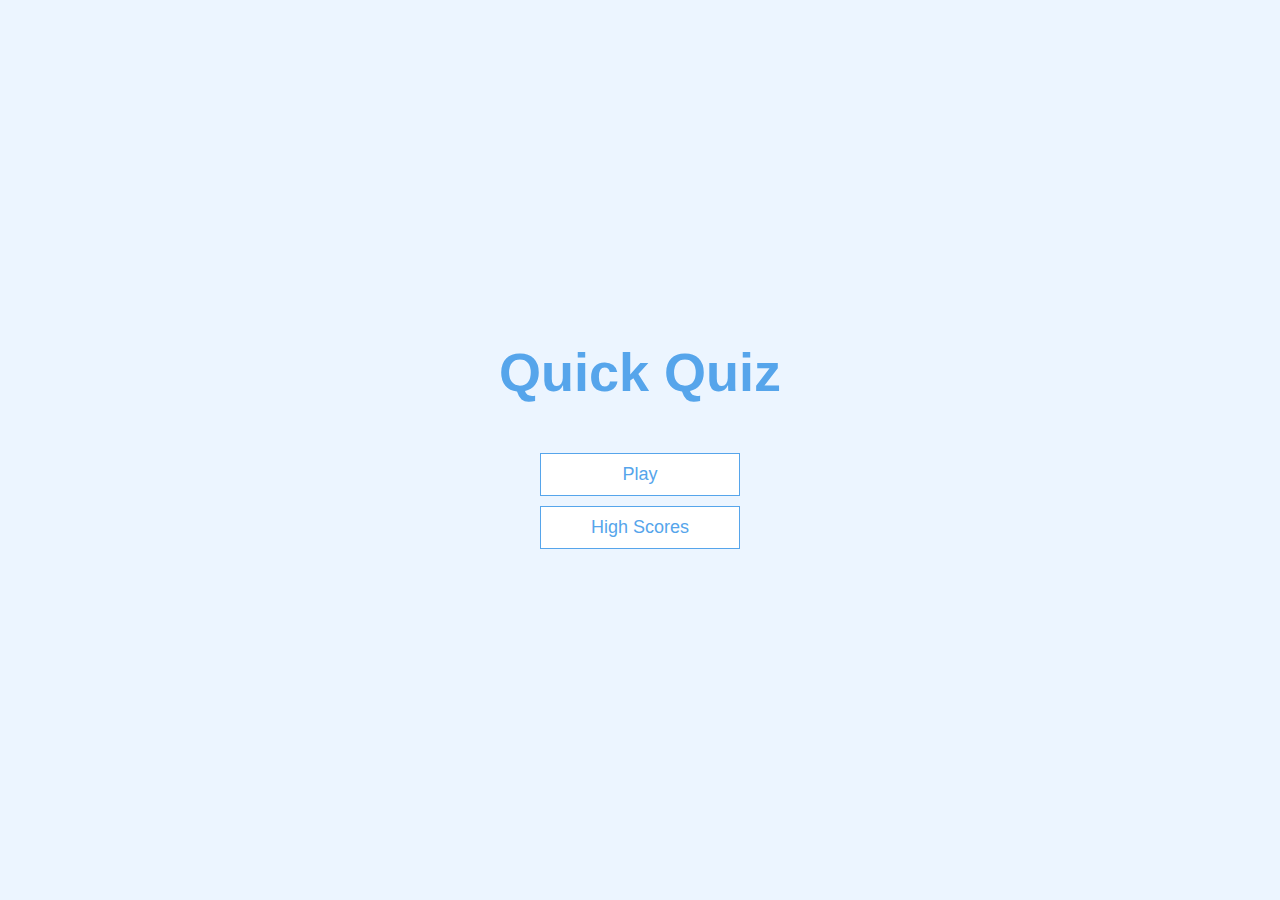
<file: index.html>
<!DOCTYPE html>
<html lang="en">
  <head>
    <meta charset="UTF-8" />
    <meta name="viewport" content="width=device-width, initial-scale=1.0" />
    <meta http-equiv="X-UA-Compatible" content="ie=edge" />
    <title>Quick Quiz</title>
    <link rel="stylesheet" href="app.css" />
  </head>
  <body>
    <div class="container">
      <div id="home" class="flex-center flex-column">
        <h1>Quick Quiz</h1>
        <a class="btn" href="/pages/game.html">Play</a>
        <a class="btn" href="/pages/highscores.html">High Scores</a>
      </div>
    </div>
  </body>
</html>
</file>
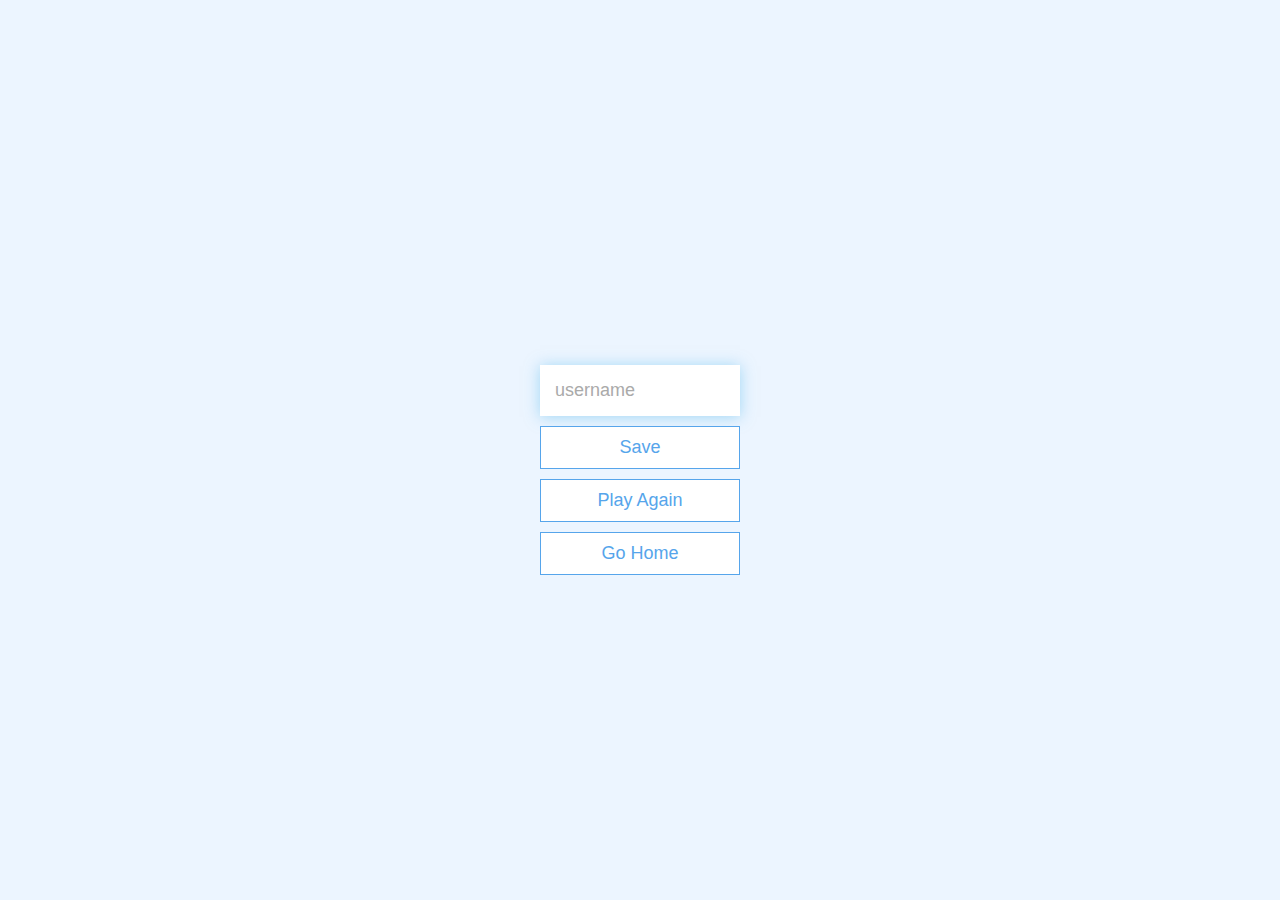
<file: end.html>
<!DOCTYPE html>
<html lang="en">
  <head>
    <meta charset="UTF-8" />
    <meta name="viewport" content="width=device-width, initial-scale=1.0" />
    <meta http-equiv="X-UA-Compatible" content="ie=edge" />
    <title>Congrats!</title>
    <link rel="stylesheet" href="app.css" />
  </head>
  <body>
    <div class="container">
      <div id="end" class="flex-center flex-column">
        <h1 id="finalScore"></h1>
        <form>
          <input
            type="text"
            name="username"
            id="username"
            placeholder="username"
          />
          <button
            type="submit"
            class="btn"
            id="saveScoreBtn"
            onclick="saveHighScore(event)"
            disabled
          >
            Save
          </button>
        </form>
        <a class="btn" href="/game.html">Play Again</a>
        <a class="btn" href="/">Go Home</a>
      </div>
    </div>
    <script src="end.js"></script>
  </body>
</html>
</file>
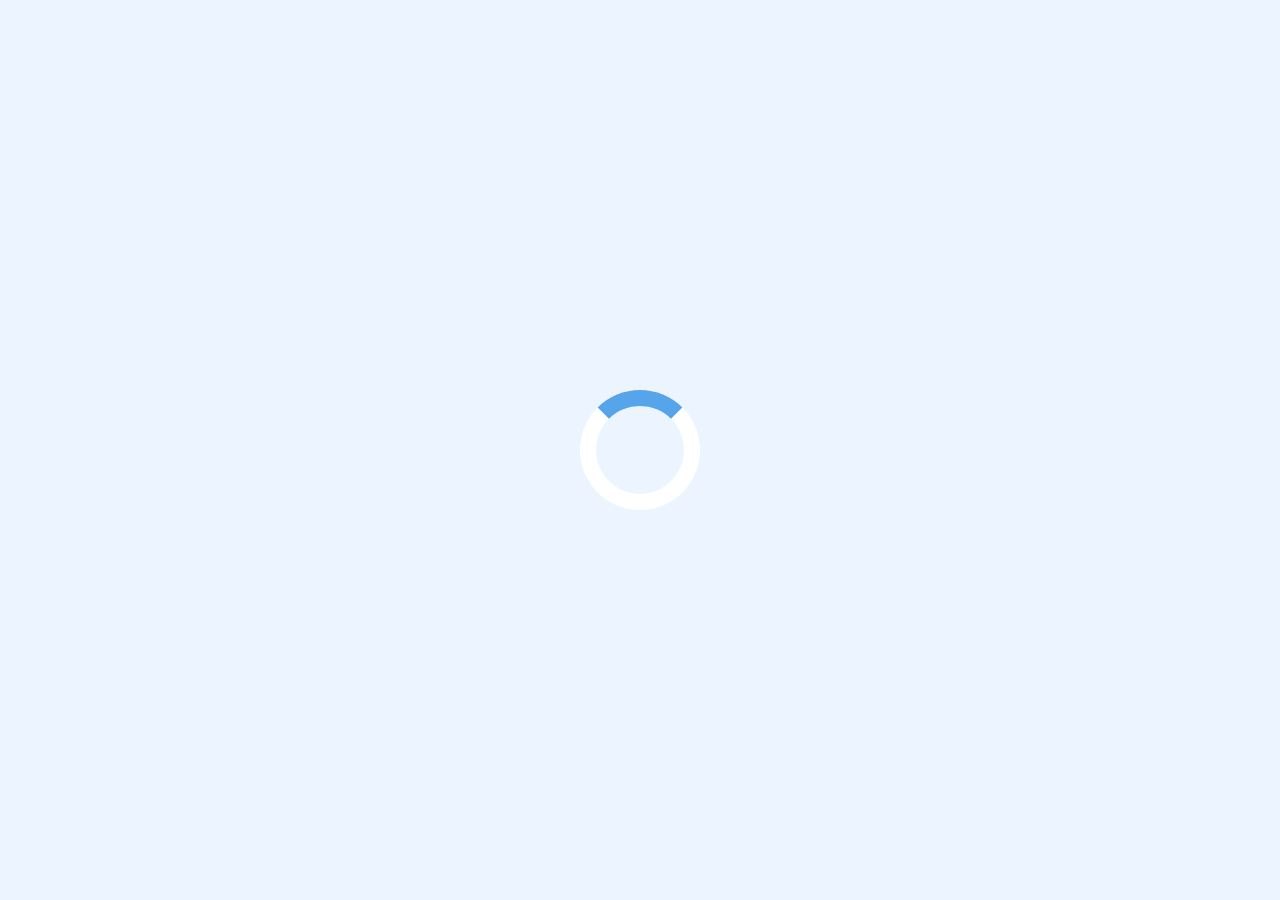
<file: game.html>
<!DOCTYPE html>
<html lang="en">
  <head>
    <meta charset="UTF-8" />
    <meta name="viewport" content="width=device-width, initial-scale=1.0" />
    <meta http-equiv="X-UA-Compatible" content="ie=edge" />
    <title>Quick Quiz - Play</title>
    <link rel="stylesheet" href="app.css" />
    <link rel="stylesheet" href="game.css" />
  </head>
  <body>
    <div class="container">
      <div id="loader"></div>
      <div id="game" class="justify-center flex-column hidden">
        <div id="hud">
          <div id="hud-item">
            <p id="progressText" class="hud-prefix">
              Question
            </p>
            <div id="progressBar">
              <div id="progressBarFull"></div>
            </div>
          </div>
          <div id="hud-item">
            <p class="hud-prefix">
              Score
            </p>
            <h1 class="hud-main-text" id="score">
              0
            </h1>
          </div>
        </div>
        <h2 id="question"></h2>
        <div class="choice-container">
          <p class="choice-prefix">A</p>
          <p class="choice-text" data-number="1"></p>
        </div>
        <div class="choice-container">
          <p class="choice-prefix">B</p>
          <p class="choice-text" data-number="2"></p>
        </div>
        <div class="choice-container">
          <p class="choice-prefix">C</p>
          <p class="choice-text" data-number="3"></p>
        </div>
        <div class="choice-container">
          <p class="choice-prefix">D</p>
          <p class="choice-text" data-number="4"></p>
        </div>
      </div>
    </div>
    <script src="game.js"></script>
  </body>
</html>
</file>
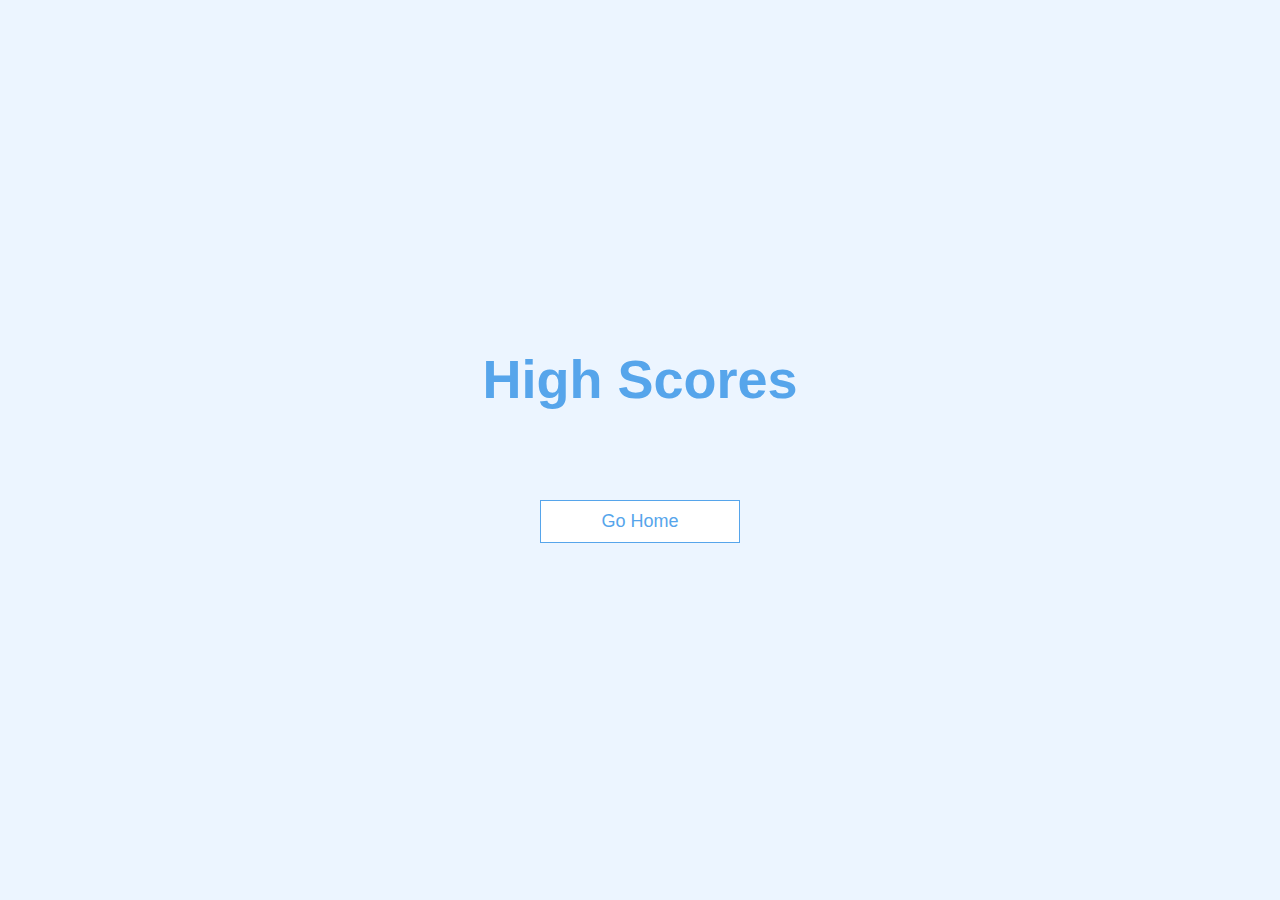
<file: highscores.html>
<!DOCTYPE html>
<html lang="en">
  <head>
    <meta charset="UTF-8" />
    <meta http-equiv="X-UA-Compatible" content="IE=edge" />
    <meta name="viewport" content="width=device-width, initial-scale=1.0" />
    <title>Quick Quiz - Play</title>
    <link rel="stylesheet" href="app.css" />
    <link rel="stylesheet" href="highscores.css" />
  </head>
  <body>
    <div class="container">
      <div id="highScores" class="flex-center flex-column">
        <h1 id="finalScore">High Scores</h1>
        <ul id="highScoresList"></ul>
        <a href="/" class="btn">Go Home</a>
      </div>
    </div>

    <script src="highscores.js"></script>
  </body>
</html>
</file>
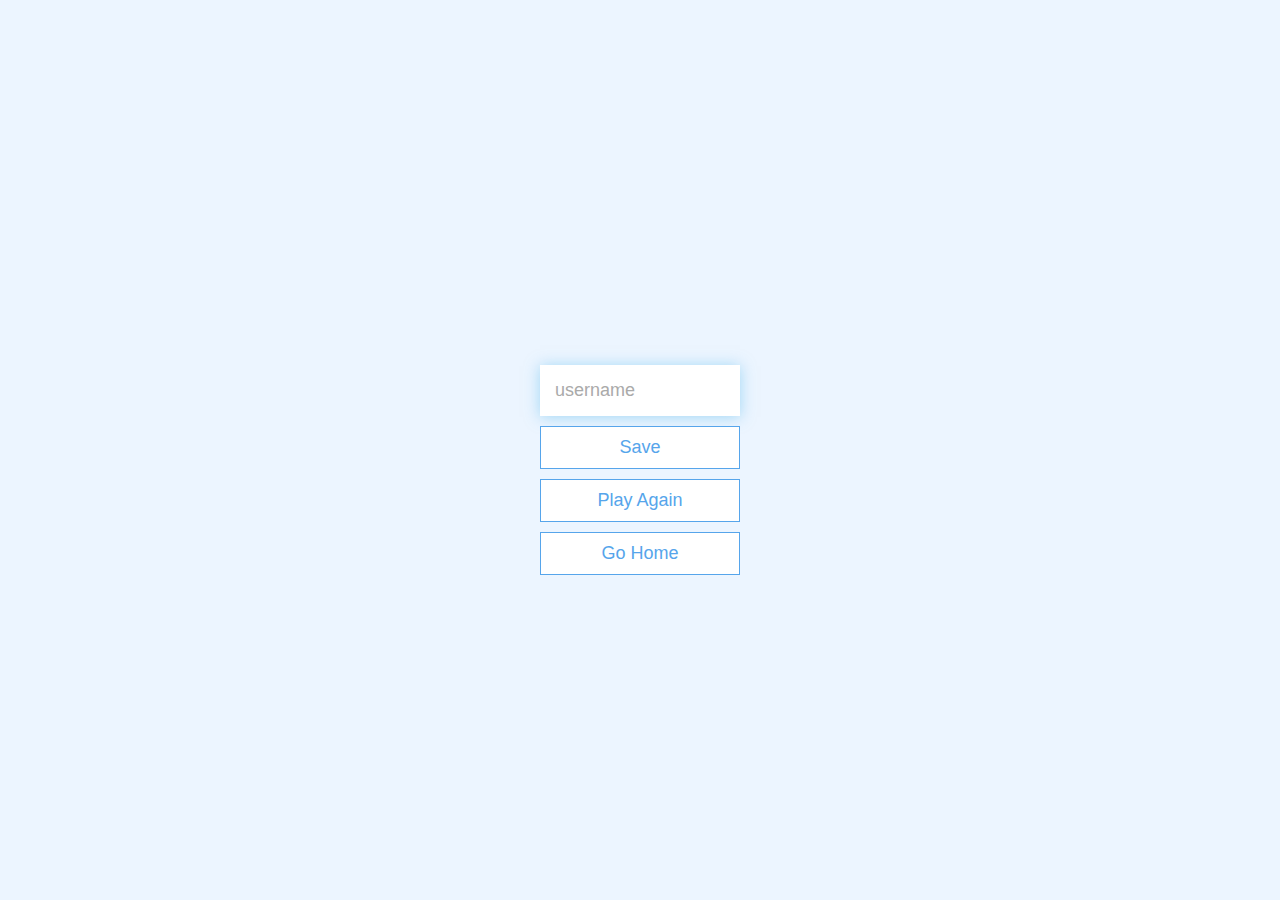
<file: pages/end.html>
<!DOCTYPE html>
<html lang="en">
  <head>
    <meta charset="UTF-8" />
    <meta name="viewport" content="width=device-width, initial-scale=1.0" />
    <meta http-equiv="X-UA-Compatible" content="ie=edge" />
    <title>Congrats!</title>
    <link rel="stylesheet" href="../app.css" />
  </head>
  <body>
    <div class="container">
      <div id="end" class="flex-center flex-column">
        <h1 id="finalScore"></h1>
        <form>
          <input
            type="text"
            name="username"
            id="username"
            placeholder="username"
          />
          <button
            type="submit"
            class="btn"
            id="saveScoreBtn"
            onclick="saveHighScore(event)"
            disabled
          >
            Save
          </button>
        </form>
        <a class="btn" href="../pages/game.html">Play Again</a>
        <a class="btn" href="/">Go Home</a>
      </div>
    </div>
    <script src="../scripts/end.js"></script>
  </body>
</html>
</file>
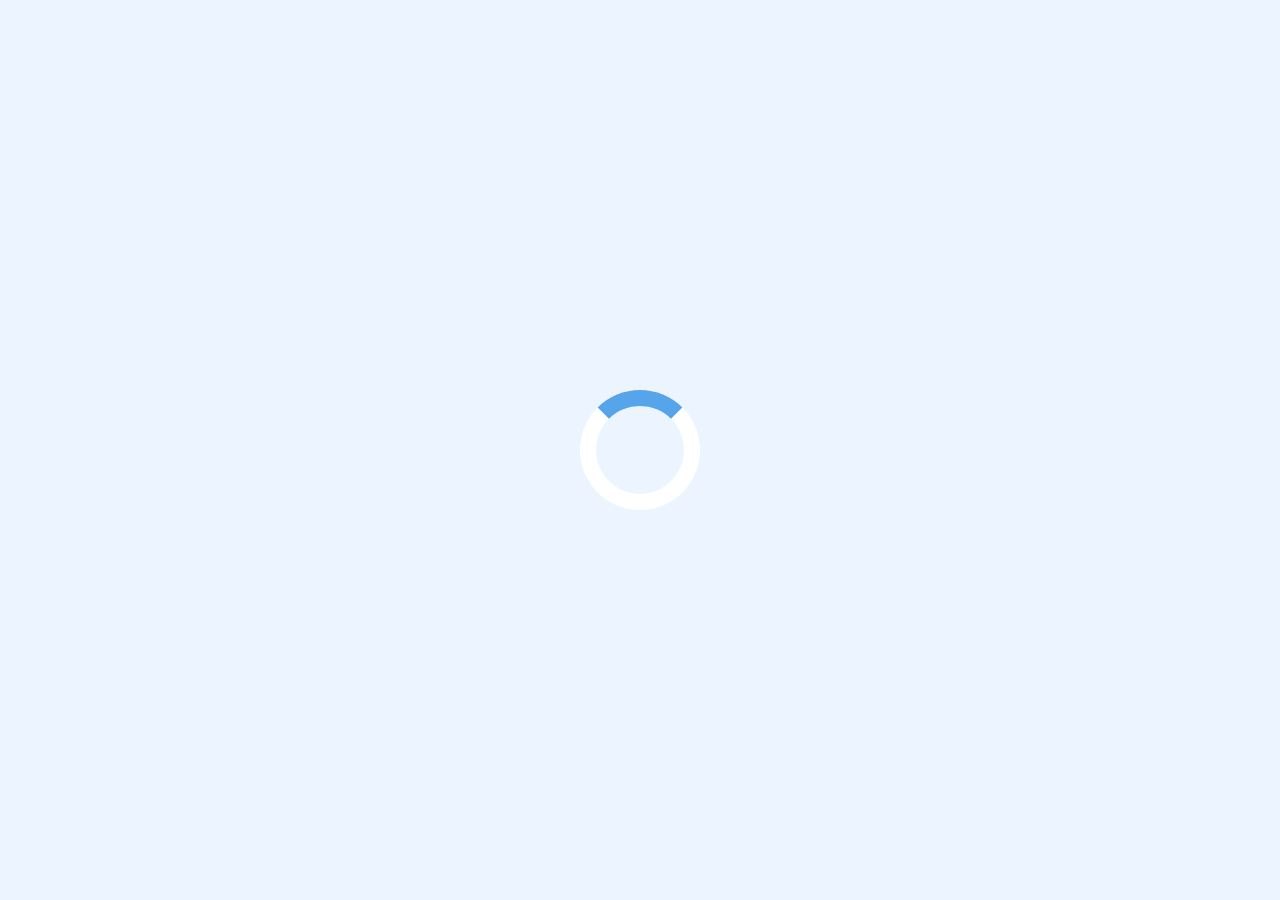
<file: pages/game.html>
<!DOCTYPE html>
<html lang="en">
  <head>
    <meta charset="UTF-8" />
    <meta name="viewport" content="width=device-width, initial-scale=1.0" />
    <meta http-equiv="X-UA-Compatible" content="ie=edge" />
    <title>Quick Quiz - Play</title>
    <link rel="stylesheet" href="../app.css" />
    <link rel="stylesheet" href="../styles/game.css" />
  </head>
  <body>
    <div class="container">
      <div id="loader"></div>
      <div id="game" class="justify-center flex-column hidden">
        <div id="hud">
          <div id="hud-item">
            <p id="progressText" class="hud-prefix">
              Question
            </p>
            <div id="progressBar">
              <div id="progressBarFull"></div>
            </div>
          </div>
          <div id="hud-item">
            <p class="hud-prefix">
              Score
            </p>
            <h1 class="hud-main-text" id="score">
              0
            </h1>
          </div>
        </div>
        <h2 id="question"></h2>
        <div class="choice-container">
          <p class="choice-prefix">A</p>
          <p class="choice-text" data-number="1"></p>
        </div>
        <div class="choice-container">
          <p class="choice-prefix">B</p>
          <p class="choice-text" data-number="2"></p>
        </div>
        <div class="choice-container">
          <p class="choice-prefix">C</p>
          <p class="choice-text" data-number="3"></p>
        </div>
        <div class="choice-container">
          <p class="choice-prefix">D</p>
          <p class="choice-text" data-number="4"></p>
        </div>
      </div>
    </div>
    <script src="../scripts/game.js"></script>
  </body>
</html>
</file>
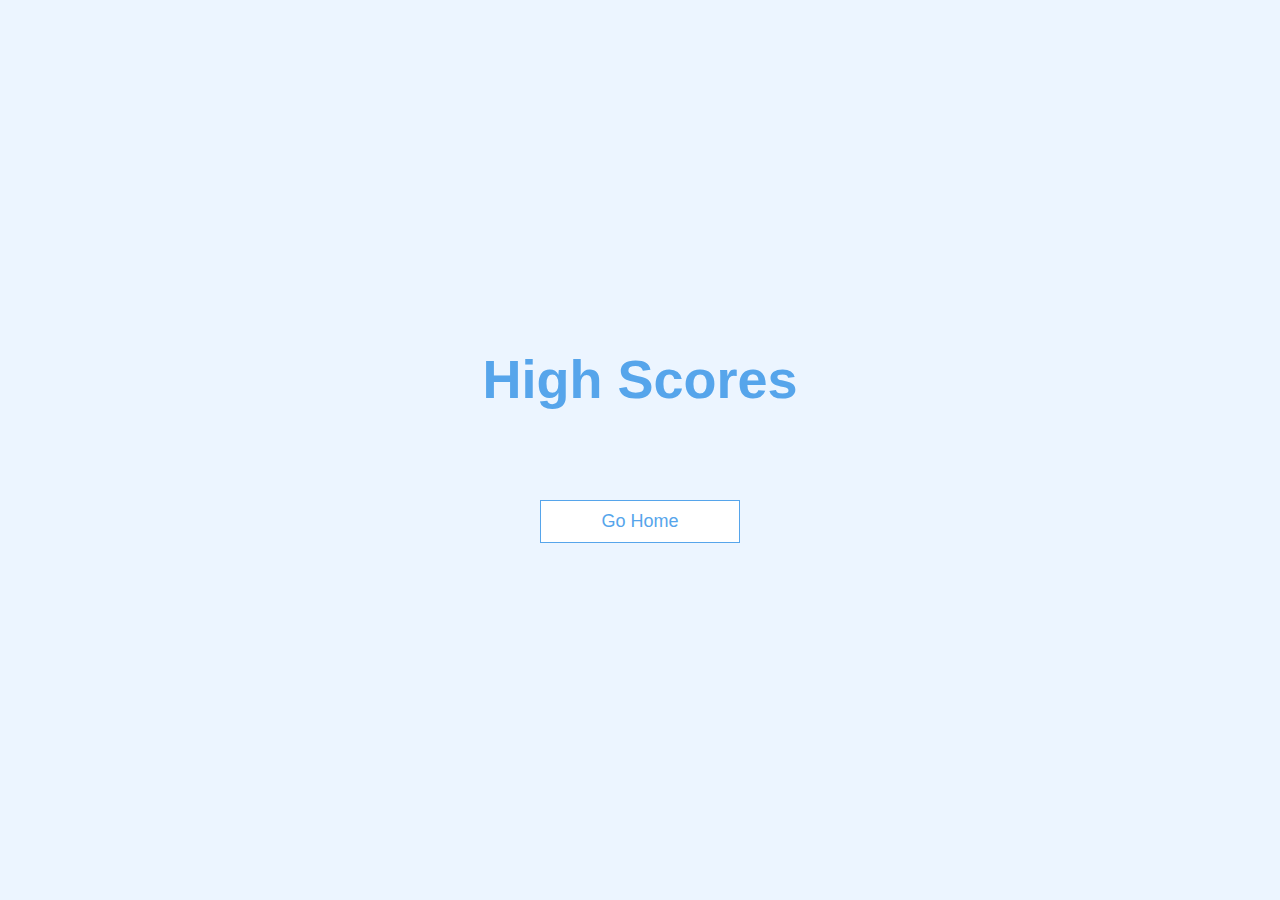
<file: pages/highscores.html>
<!DOCTYPE html>
<html lang="en">
  <head>
    <meta charset="UTF-8" />
    <meta http-equiv="X-UA-Compatible" content="IE=edge" />
    <meta name="viewport" content="width=device-width, initial-scale=1.0" />
    <title>Quick Quiz - Play</title>
    <link rel="stylesheet" href="../app.css" />
    <link rel="stylesheet" href="../styles/highscores.css" />
  </head>
  <body>
    <div class="container">
      <div id="highScores" class="flex-center flex-column">
        <h1 id="finalScore">High Scores</h1>
        <ul id="highScoresList"></ul>
        <a href="/" class="btn">Go Home</a>
      </div>
    </div>

    <script src="../scripts/highscores.js"></script>
  </body>
</html>
</file>
<file: app.css>
:root {
  background-color: #ecf5ff;
  font-size: 62.5%;
}

* {
  box-sizing: border-box;
  font-family: Arial, Helvetica, sans-serif;
  margin: 0;
  padding: 0;
  color: #333;
}

h1,
h2,
h3,
h4 {
  margin-bottom: 1rem;
}

h1 {
  font-size: 5.4rem;
  color: #56a5eb;
  margin-bottom: 5rem;
}

h1 > span {
  font-size: 2.4rem;
  font-weight: 500;
}

h2 {
  font-size: 4.2rem;
  margin-bottom: 4rem;
  font-weight: 700;
}

h3 {
  font-size: 2.8rem;
  font-weight: 500;
}

/* UTILITIES */

.container {
  width: 100vw;
  height: 100vh;
  display: flex;
  justify-content: center;
  align-items: center;
  max-width: 80rem;
  margin: 0 auto;
  padding: 2rem;
}

.container > * {
  width: 100%;
}

.flex-column {
  display: flex;
  flex-direction: column;
}

.flex-center {
  justify-content: center;
  align-items: center;
}

.justify-center {
  justify-content: center;
}

.text-center {
  text-align: center;
}

.hidden {
  display: none;
}

/* BUTTONS */
.btn {
  font-size: 1.8rem;
  padding: 1rem 0;
  width: 20rem;
  text-align: center;
  border: 0.1rem solid #56a5eb;
  margin-bottom: 1rem;
  text-decoration: none;
  color: #56a5eb;
  background-color: white;
}

.btn:hover {
  cursor: pointer;
  box-shadow: 0 0.4rem 1.4rem 0 rgba(86, 185, 235, 0.5);
  transform: translateY(-0.1rem);
  transition: transform 150ms;
}

.btn[disabled]:hover {
  cursor: not-allowed;
  box-shadow: none;
  transform: none;
}

/* FORMS */
form {
  width: 100%;
  display: flex;
  flex-direction: column;
  align-items: center;
}

input {
  margin-bottom: 1rem;
  width: 20rem;
  padding: 1.5rem;
  font-size: 1.8rem;
  border: none;
  box-shadow: 0 0.1rem 1.4rem 0 rgba(86, 185, 235, 0.5);
}

input::placeholder {
  color: #aaa;
}
</file>
<file: game.css>
.choice-container {
  display: flex;
  margin-bottom: 0.5rem;
  width: 100%;
  font-size: 1.8rem;
  border: 0.1rem solid rgb(86, 165, 235, 0.25);
  background-color: white;
}

.choice-container:hover {
  cursor: pointer;
  box-shadow: 0 0.4rem 1.4rem 0 rgba(86, 185, 235, 0.5);
  transform: translateY(-0.1rem);
  transition: transform 150ms;
}

.choice-prefix {
  padding: 1.5rem 2.5rem;
  background-color: #56a5eb;
  color: white;
}

.choice-text {
  padding: 1.5rem;
  width: 100%;
}

.correct {
  background-color: #28a745;
}

.incorrect {
  background-color: #dc3545;
}

/* HUD */

#hud {
  display: flex;
  justify-content: space-between;
}

.hud-prefix {
  text-align: center;
  font-size: 2rem;
}

.hud-main-text {
  text-align: center;
}

#progressBar {
  width: 20rem;
  height: 4rem;
  border: 0.3rem solid #56a5eb;
  margin-top: 1.5rem;
}

#progressBarFull {
  height: 3.4rem;
  background-color: #56a5eb;
  width: 0%;
}

/* LOADER */
#loader {
  border: 1.6rem solid white;
  border-radius: 50%;
  border-top: 1.6rem solid #56a5eb;
  width: 12rem;
  height: 12rem;
  animation: spin 2s linear infinite;
}

@keyframes spin {
  0% {
    transform: rotate(0deg);
  }
  100% {
    transform: rotate(360deg);
  }
}
</file>
<file: highscores.css>
#highScoresList {
  list-style: none;
  padding-left: 0;
  margin-bottom: 4rem;
}
.high-score {
  font-size: 2.8rem;
  font-family: "Franklin Gothic Medium", "Arial Narrow", Arial, sans-serif;
  color: #56a5eb;
  margin-bottom: 0.75rem;
  background-color: aliceblue;
}

.high-score:hover {
  transform: scale(1.025);
}
</file>
<file: styles/game.css>
.choice-container {
  display: flex;
  margin-bottom: 0.5rem;
  width: 100%;
  font-size: 1.8rem;
  border: 0.1rem solid rgb(86, 165, 235, 0.25);
  background-color: white;
}

.choice-container:hover {
  cursor: pointer;
  box-shadow: 0 0.4rem 1.4rem 0 rgba(86, 185, 235, 0.5);
  transform: translateY(-0.1rem);
  transition: transform 150ms;
}

.choice-prefix {
  padding: 1.5rem 2.5rem;
  background-color: #56a5eb;
  color: white;
}

.choice-text {
  padding: 1.5rem;
  width: 100%;
}

.correct {
  background-color: #28a745;
}

.incorrect {
  background-color: #dc3545;
}

/* HUD */

#hud {
  display: flex;
  justify-content: space-between;
}

.hud-prefix {
  text-align: center;
  font-size: 2rem;
}

.hud-main-text {
  text-align: center;
}

#progressBar {
  width: 20rem;
  height: 4rem;
  border: 0.3rem solid #56a5eb;
  margin-top: 1.5rem;
}

#progressBarFull {
  height: 3.4rem;
  background-color: #56a5eb;
  width: 0%;
}

/* LOADER */
#loader {
  border: 1.6rem solid white;
  border-radius: 50%;
  border-top: 1.6rem solid #56a5eb;
  width: 12rem;
  height: 12rem;
  animation: spin 2s linear infinite;
}

@keyframes spin {
  0% {
    transform: rotate(0deg);
  }
  100% {
    transform: rotate(360deg);
  }
}
</file>
<file: styles/highscores.css>
#highScoresList {
  list-style: none;
  padding-left: 0;
  margin-bottom: 4rem;
}
.high-score {
  font-size: 2.8rem;
  font-family: "Franklin Gothic Medium", "Arial Narrow", Arial, sans-serif;
  color: #56a5eb;
  margin-bottom: 0.75rem;
  background-color: aliceblue;
}

.high-score:hover {
  transform: scale(1.025);
}
</file>
